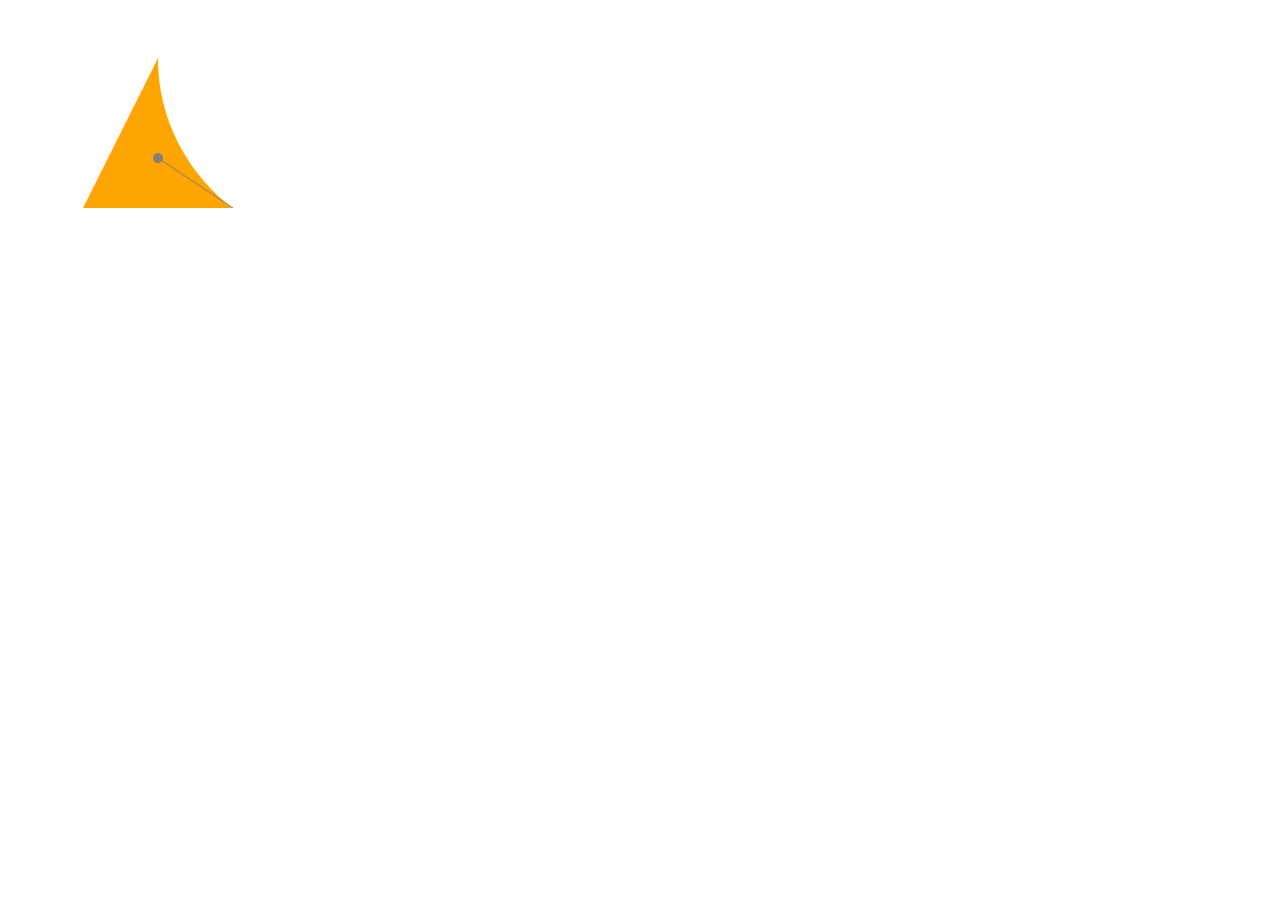
<file: writing-raw-svg/index.html>
<!DOCTYPE html>
<html lang="en">
    <head>
        <meta charset="UTF-8">
        <meta name="viewport" content="width=device-width, initial-scale=1.0">
        <meta http-equiv="X-UA-Compatible" content="ie=edge">
        <title>Document</title>
    </head>
    <body>

        <svg width="600" height="600">
            <!-- <rect x="300" y="100" fill="red" width="100" height="200" />
            <circle cx="200" cy="200" r="50" fill="pink" stroke="red" stroke-width="2" />
            <line x1="100" y1="100" x2="120" y2="520" stroke="grey" stroke-width="3" /> -->
            <!-- <path d="M 150 50 L 75 200 L 225 200 Z" fill="orange"/> -->

            <!-- drawing a cubic bezier generator -->
            <path d="M 150 50 L 75 200 L 225 200 C 225 200 150 150 150 50" fill="orange"/>
            <circle cx="150" cy="150" r="5" fill="grey" />
            <line x1="225" y1="200" x2="150" y2="150" stroke="grey" />
        </svg>

    </body>
</html>
</file>
